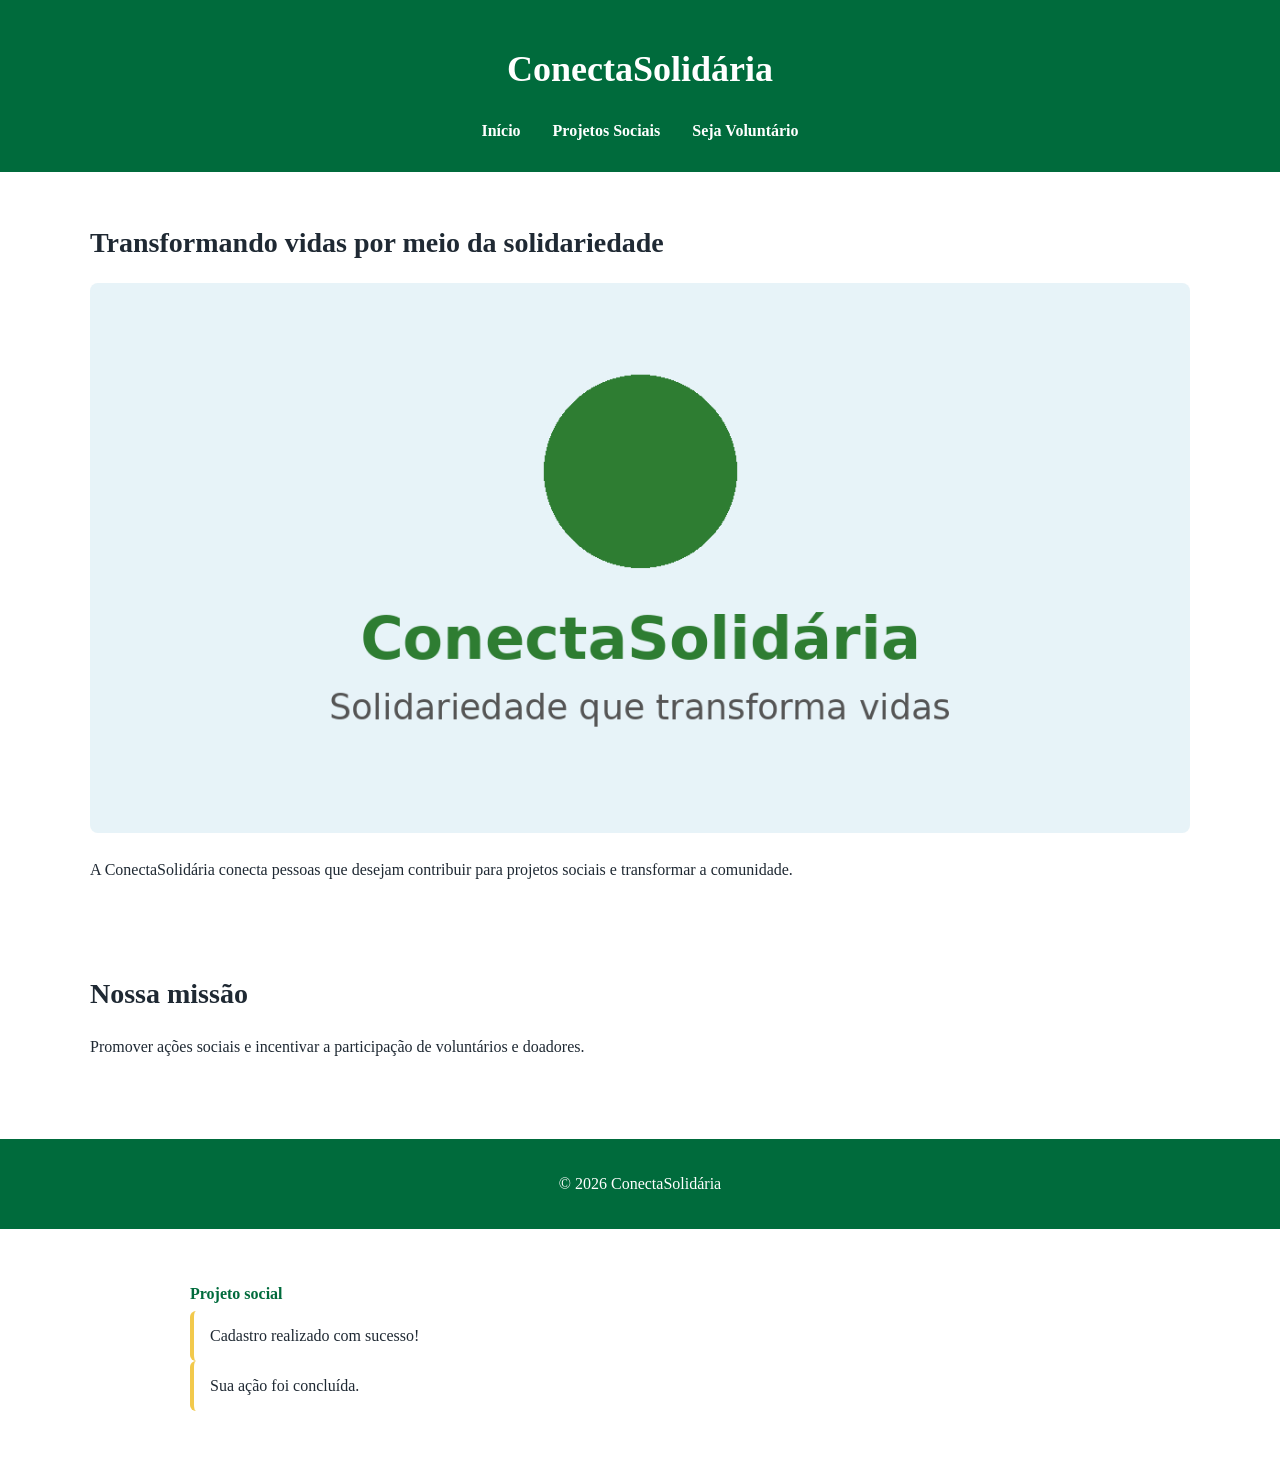
<file: index.html>
<!DOCTYPE html>
<html lang="pt-BR">

<head>
    <meta charset="UTF-8">
    <meta name="viewport" content="width=device-width, initial-scale=1.0">
    <title>ConectaSolidária</title>
  <link rel="stylesheet" href="./styles.css">
</head>
<body>

    <header>
        <h1>ConectaSolidária</h1>

        <nav>
            <a href="index.html">Início</a>
            <a href="projetos.html">Projetos Sociais</a>
            <a href="cadastro.html">Seja Voluntário</a>
        </nav>
    </header>

    <main>

        <section>
            <h2>Transformando vidas por meio da solidariedade</h2>
                 
                <img src="imagens/solidariedade.png" alt="ConectaSolidária - Solidariedade que transforma vidas">
                           


            <p>
                A ConectaSolidária conecta pessoas que desejam
                contribuir para projetos sociais e transformar
                a comunidade.
            </p>
        </section>

        <section>
            <h2>Nossa missão</h2>

            <p>
                Promover ações sociais e incentivar a participação
                de voluntários e doadores.
            </p>
        </section>

    </main>

    <footer>
        <p>&copy; 2026 ConectaSolidária</p>
    </footer>
    <section class="feedback">

        <span class="badge">Projeto social</span>
    
        <div class="alerta">
            Cadastro realizado com sucesso!
        </div>
    
        <div class="toast">
            Sua ação foi concluída.
        </div>
    
    </section>
</body>

</html>
</file>
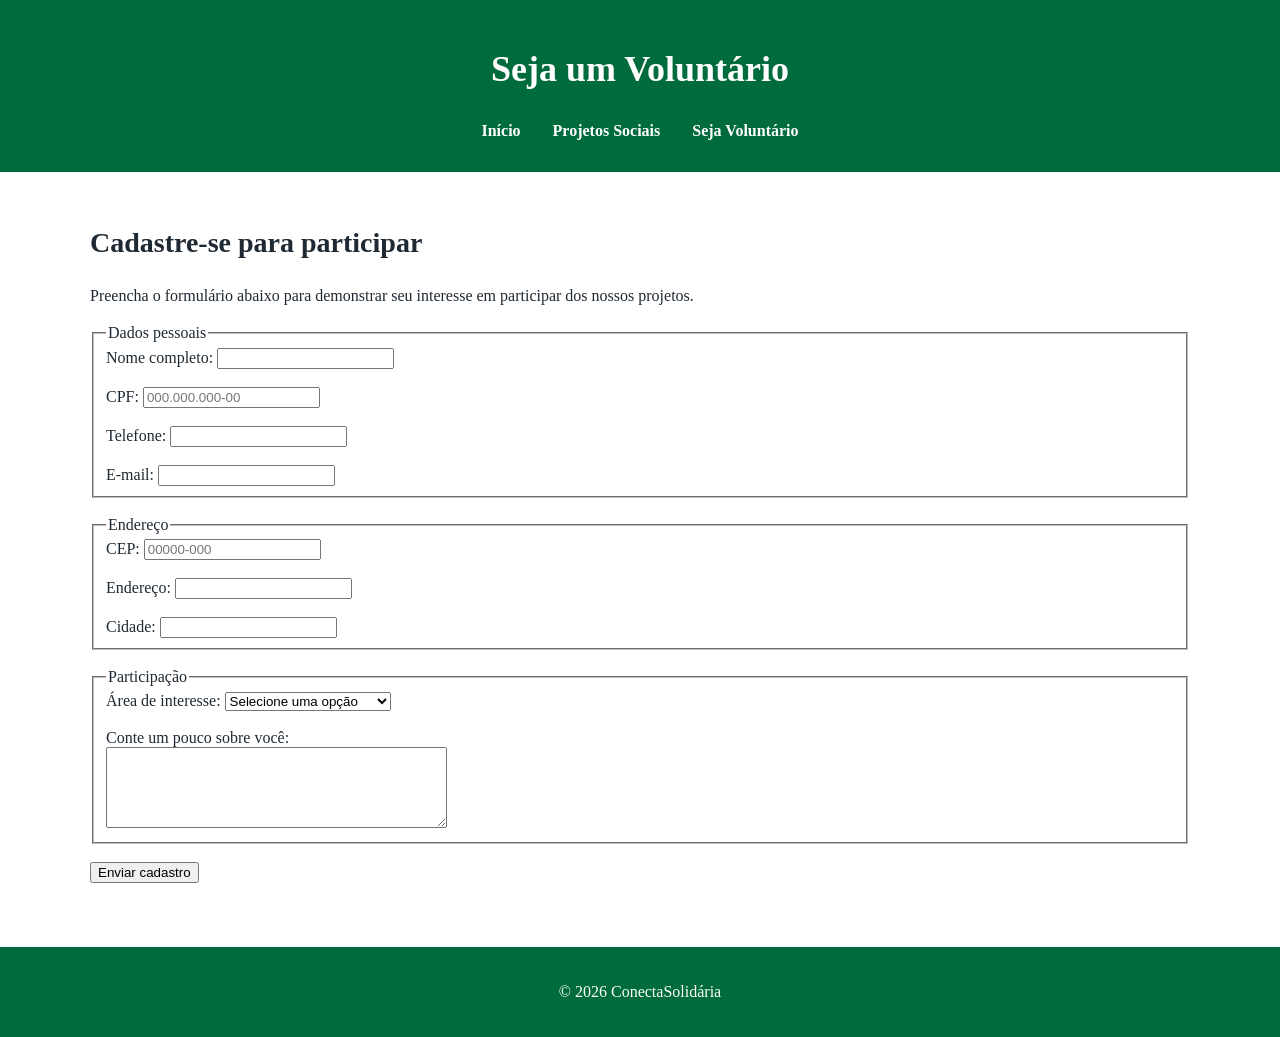
<file: cadastro.html>
<!DOCTYPE html>
<html lang="pt-BR">
<head>
    <meta charset="UTF-8">
    <meta name="viewport" content="width=device-width, initial-scale=1.0">
    <title>Cadastro de Voluntário - ConectaSolidária</title>
  <link rel="stylesheet" href="./styles.css">
</head>

<body>

    <header>
        <h1>Seja um Voluntário</h1>

        <nav>
            <a href="index.html">Início</a>
            <a href="projetos.html">Projetos Sociais</a>
            <a href="cadastro.html">Seja Voluntário</a>
        </nav>
    </header>

    <main>

        <section>
            <h2>Cadastre-se para participar</h2>

            <p>
                Preencha o formulário abaixo para demonstrar
                seu interesse em participar dos nossos projetos.
            </p>

            <form>

                <fieldset>
                    <legend>Dados pessoais</legend>

                    <label for="nome">Nome completo:</label>
                    <input type="text" id="nome" name="nome" required>

                    <br><br>

                    <label for="cpf">CPF:</label>
                    <input type="text" id="cpf" name="cpf"
                        placeholder="000.000.000-00"
                        pattern="[0-9]{3}\.[0-9]{3}\.[0-9]{3}-[0-9]{2}"
                        required>

                    <br><br>

                    <label for="telefone">Telefone:</label>
                    <input type="tel" id="telefone" name="telefone"
                        
                    pattern="\([0-9]{2}\) [0-9]{5}-[0-9]{4}"
                    
                        required>

                    <br><br>

                    <label for="email">E-mail:</label>
                    <input type="email" id="email" name="email" required>

                </fieldset>

                <br>

                <fieldset>
                    <legend>Endereço</legend>

                    <label for="cep">CEP:</label>
                    <input type="text" id="cep" name="cep"
                        placeholder="00000-000"
                        pattern="[0-9]{5}-[0-9]{3}"
                        required>

                    <br><br>

                    <label for="endereco">Endereço:</label>
                    <input type="text" id="endereco" name="endereco" required>

                    <br><br>

                    <label for="cidade">Cidade:</label>
                    <input type="text" id="cidade" name="cidade" required>

                </fieldset>

                <br>

                <fieldset>
                    <legend>Participação</legend>

                    <label for="area">Área de interesse:</label>

                    <select id="area" name="area" required>
                        <option value="">Selecione uma opção</option>
                        <option value="educacao">Educação</option>
                        <option value="alimentacao">Alimentação</option>
                        <option value="agasalho">Campanha do Agasalho</option>
                    </select>

                    <br><br>

                    <label for="mensagem">Conte um pouco sobre você:</label>

                    <br>

                    <textarea id="mensagem" name="mensagem"
                        rows="5" cols="40"></textarea>

                </fieldset>

                <br>

                <button type="submit">Enviar cadastro</button>

            </form>

        </section>

    </main>

    <footer>
        <p>&copy; 2026 ConectaSolidária</p>
    </footer>


    <script>
        const cpf = document.getElementById("cpf");
        const telefone = document.getElementById("telefone");
        const cep = document.getElementById("cep");
    
        cpf.addEventListener("input", function () {
            let valor = cpf.value.replace(/\D/g, "");
    
            valor = valor.replace(/^(\d{3})(\d)/, "$1.$2");
            valor = valor.replace(/^(\d{3})\.(\d{3})(\d)/, "$1.$2.$3");
            valor = valor.replace(/\.(\d{3})(\d)/, ".$1-$2");
    
            cpf.value = valor.substring(0, 14);
        });
    
        telefone.addEventListener("input", function () {
            let valor = telefone.value.replace(/\D/g, "");
    
            valor = valor.replace(/^(\d{2})(\d)/, "($1) $2");
            valor = valor.replace(/(\d{5})(\d)/, "$1-$2");
    
            telefone.value = valor.substring(0, 15);
        });
    
        cep.addEventListener("input", function () {
            let valor = cep.value.replace(/\D/g, "");
    
            valor = valor.replace(/^(\d{5})(\d)/, "$1-$2");
    
            cep.value = valor.substring(0, 9);
        });
    </script>
    </body>

    </html>
</file>
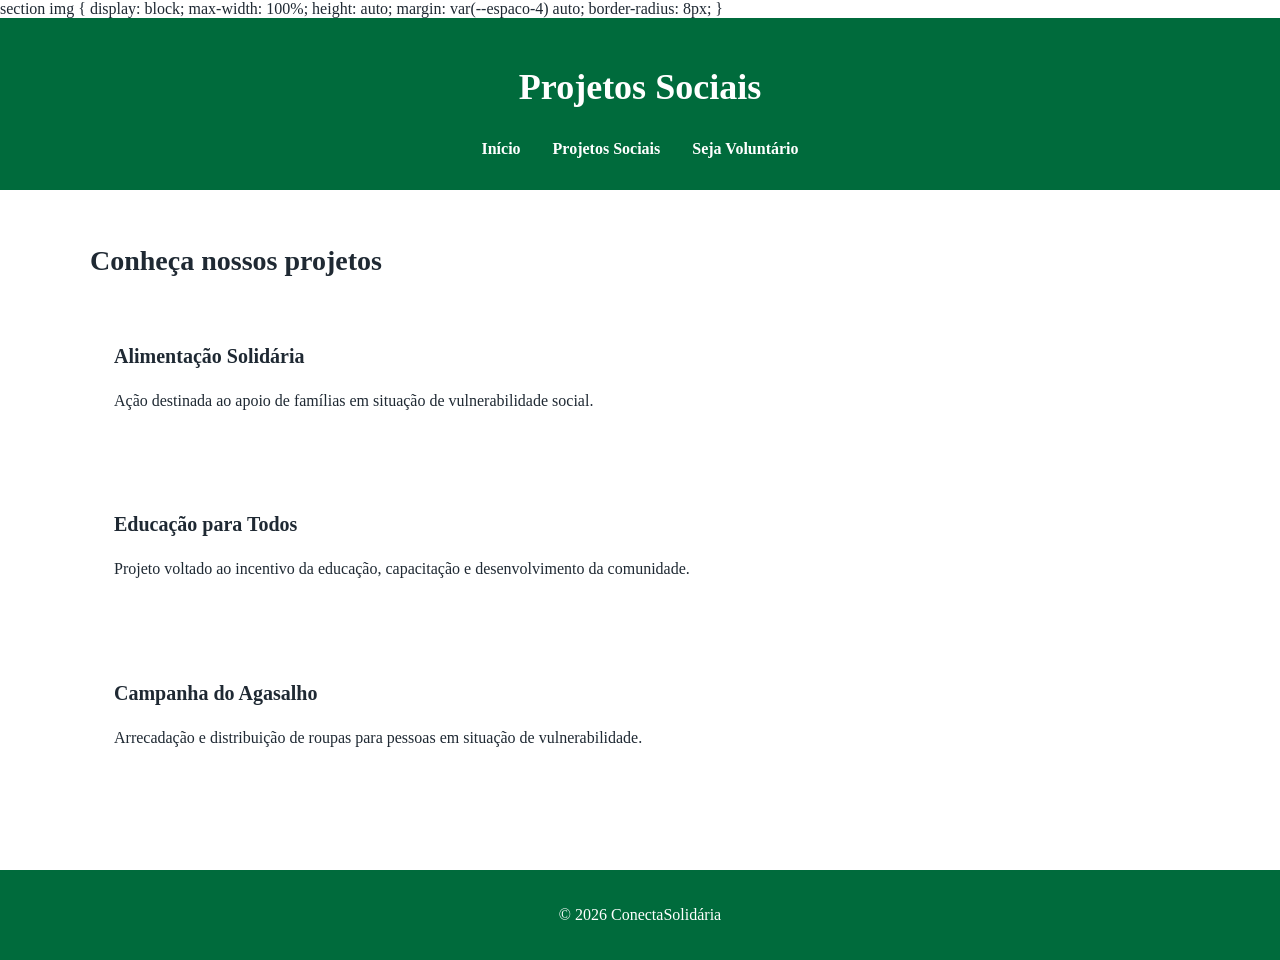
<file: projetos.html>
<!DOCTYPE html>
<html lang="pt-BR">
<link rel="stylesheet" href="./styles.css">
<head>
    <meta charset="UTF-8">
    <meta name="viewport" content="width=device-width, initial-scale=1.0">
    <title>Projetos Sociais - ConectaSolidária</title>
    section img {
        display: block;
        max-width: 100%;
        height: auto;
        margin: var(--espaco-4) auto;
        border-radius: 8px;
    } 
</head>

<body>

    <header>
        <h1>Projetos Sociais</h1>

        <nav>
            <a href="index.html">Início</a>
            <a href="projetos.html">Projetos Sociais</a>
            <a href="cadastro.html">Seja Voluntário</a>
        </nav>
    </header>

    <main>

        <section>
            <h2>Conheça nossos projetos</h2>

            <article>
                <h3>Alimentação Solidária</h3>
                <p>
                    Ação destinada ao apoio de famílias em situação
                    de vulnerabilidade social.
                </p>
            </article>

            <article>
                <h3>Educação para Todos</h3>
                <p>
                    Projeto voltado ao incentivo da educação,
                    capacitação e desenvolvimento da comunidade.
                </p>
            </article>

            <article>
                <h3>Campanha do Agasalho</h3>
                <p>
                    Arrecadação e distribuição de roupas para
                    pessoas em situação de vulnerabilidade.
                </p>
            </article>

        </section>

    </main>

    <footer>
        <p>&copy; 2026 ConectaSolidária</p>
    </footer>

</body>

</html>
</file>
<file: styles.css>
:root {
    --cor-primaria: #006B3C;
    --cor-secundaria: #2E8B57;
}
:root {
    --cor-primaria: #006B3C;
    --cor-secundaria: #2E8B57;
    --cor-destaque: #F2C94C;
    --cor-fundo: #FFFFFF;
--cor-segundario:#F4F7F5; 
--cor-texto: #1F2933;
--cor-texto-segundario:#52606D:
--cor-borda: #D9E2EC;
--fonte-pequena: 0.875rem;
--fonte-corpo: 1rem;
--fonte-subtitulo: 1.25rem;
--fonte-titulo: 1.75rem;
--fonte-principal: 2.25rem;
--espaco-1: 4px;
--espaco-2: 8px;
--espaco-3: 16px;
--espaco-4: 24px;
--espaco-5: 32px;
}
body {
    margin: 0;
    background-color: var(--cor-fundo);
    color: var(--cor-texto);
    font-size: var(--fonte-corpo);
}
header {
    background-color: var(--cor-primaria);
    color: var(--cor-fundo);
    padding: var(--espaco-4);
    text-align: center;
}
nav {
    display: flex;
    justify-content: center;
    gap: var(--espaco-3);
}
nav a {
    color: var(--cor-fundo);
    text-decoration: none;
    font-weight: bold;
    padding: var(--espaco-2);
}
main {
    max-width: 1100px;
    margin: 0 auto;
    padding: var(--espaco-5);
}
h1 {
    font-size: var(--fonte-principal);
}

h2 {
    font-size: var(--fonte-titulo);
}

h3 {
    font-size: var(--fonte-subtitulo);
}

section {
    margin-bottom: var(--espaco-5);
}

article {
    background-color: var(--cor-fundo-secundario);
    border: 1px solid var(--cor-borda);
    padding: var(--espaco-4);
    margin-bottom: var(--espaco-3);
    border-radius: 8px;
}

p {
    line-height: 1.6;
}

footer {
    background-color: var(--cor-primaria);
    color: var(--cor-fundo);
    text-align: center;
    padding: var(--espaco-3);
}
section img {
    display: block;
    max-width: 100%;
    height: auto;
    margin: var(--espaco-4) auto;
    border-radius: 8px;
}

@media (max-width: 768px) {

    header {
        padding: var(--espaco-3);
    }

    nav {
        flex-direction: column;
        align-items: center;
    }

    main {
        padding: var(--espaco-3);
    }

    section img {
        max-width: 100%;
    } 
}
/* Layout principal com CSS Grid */
main {
    display: grid;
    grid-template-columns: repeat(12, 1fr);
    gap: var(--espaco-4);
}

/* Seções ocupam toda a largura */
section {
    grid-column: 1 / -1;
}

/* Responsividade */
@media (max-width: 1200px) {
    main {
        grid-template-columns: repeat(12, 1fr);
    }
}

@media (max-width: 992px) {
    main {
        grid-template-columns: repeat(8, 1fr);
    }
}

@media (max-width: 768px) {
    main {
        grid-template-columns: repeat(4, 1fr);
    }
}

@media (max-width: 576px) {
    main {
        grid-template-columns: repeat(2, 1fr);
    }
}

@media (max-width: 400px) {
    main {
        grid-template-columns: 1fr;
    }
}


/* Componentes de feedback */

.feedback {
    max-width: 900px;
    margin: var(--espaco-5) auto;
    padding: var(--espaco-4);
    background-color: var(--cor-fundo-secundario);
    border: 1px solid var(--cor-borda);
    border-radius: 8px;
}

.feedback span {
    display: inline-block;
    margin-bottom: var(--espaco-2);
    color: var(--cor-primaria);
    font-weight: bold;
}

.feedback div {
    padding: var(--espaco-3);
    background-color: var(--cor-fundo);
    border-radius: 6px;
    border-left: 4px solid var(--cor-destaque);
}
</file>
